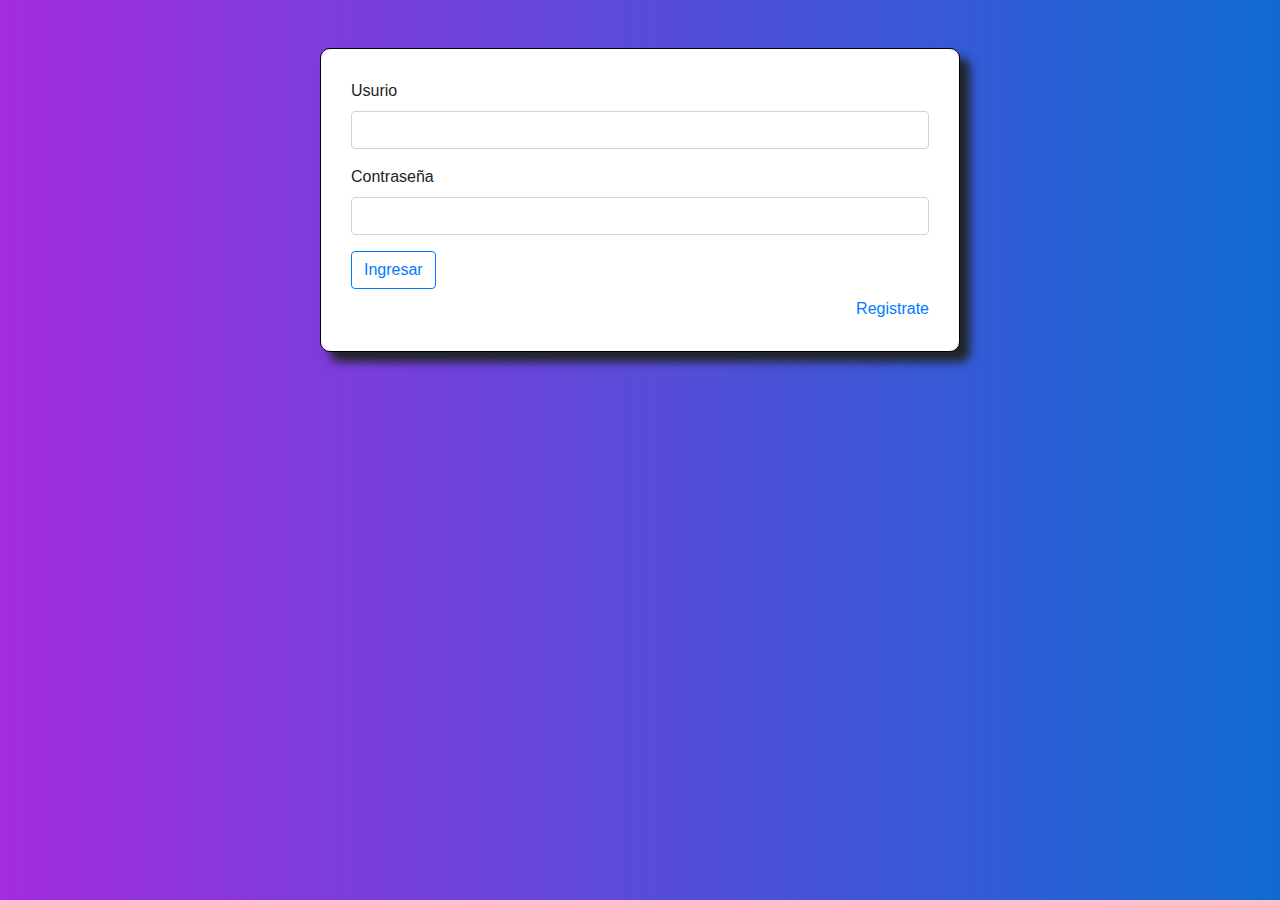
<file: index.html>
<!DOCTYPE html>
<html lang="es">
<head>
    <meta charset="UTF-8">
    <meta http-equiv="X-UA-Compatible" content="IE=edge">
    <meta name="viewport" content="width=device-width, initial-scale=1.0">
    <title>Login</title>
    <link rel="stylesheet" href="css/bootstrap.min.css">
    <link rel="stylesheet" href="css/estilos.css">
</head>
<body>
    <div class="conainer mt-5" >
        <div id="login">
            <div id="mensaje"></div>
            <form id="formlogin">
            <div class="form-group">
                <label for="user">Usurio</label>
                <input type="text" id="user" class="form-control">
            </div>
            <div class="form-group">
                <label for="pass">Contraseña</label>
                <input type="password" id="pass" class="form-control">
            </div>
                <input type="submit" value="Ingresar" class="btn btn-outline-primary">
            </form>
            <div id="link" class="mt-2">
            <a href="./registro.html">Registrate</a>
        </div>
        </div>
    </div>
<script src="js/utilidades.js"></script>
<script src="js/index.js"></script>
</body>
</html>
</file>
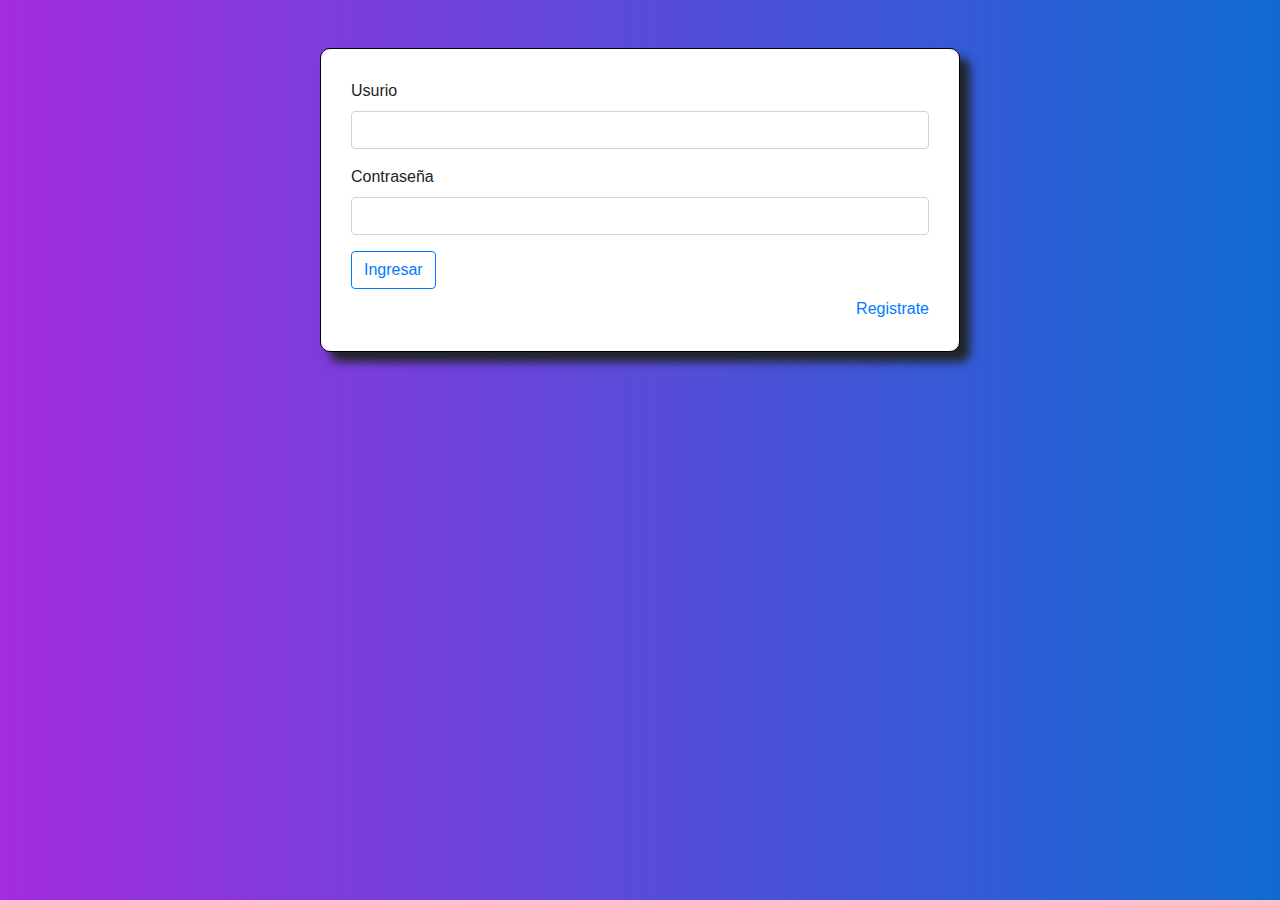
<file: inicio.html>
<!DOCTYPE html>
<html lang="es">
<head>
    <meta charset="UTF-8">
    <meta http-equiv="X-UA-Compatible" content="IE=edge">
    <meta name="viewport" content="width=device-width, initial-scale=1.0">
    <title>Login</title>
    <link rel="stylesheet" href="css/bootstrap.min.css">
    <link rel="stylesheet" href="css/estilos.css">
</head>
<body>
    <div class="container mt-5">
    <div class="jumbotron">
    <h1>Bienvenidos a mi Aplicacion</h1>
</div>
<div id="salir">
    <button class="btn btn-outline-danger" id="btnSalir">Salir</button>
</div>
</div>
<script>

    window.addEventListener('load', function(){
        if(localStorage.getItem('sesion') == null){
            window.location.replace('./index.html', '_self');
        }
    });

    const boton = document.getElementById('btnSalir');

    boton.addEventListener('click', function(e){
        e.preventDefault();
        localStorage.removeItem('sesion');
        window.open('./index.html', '_self');
    });

</script>
</body>
</html>
</file>
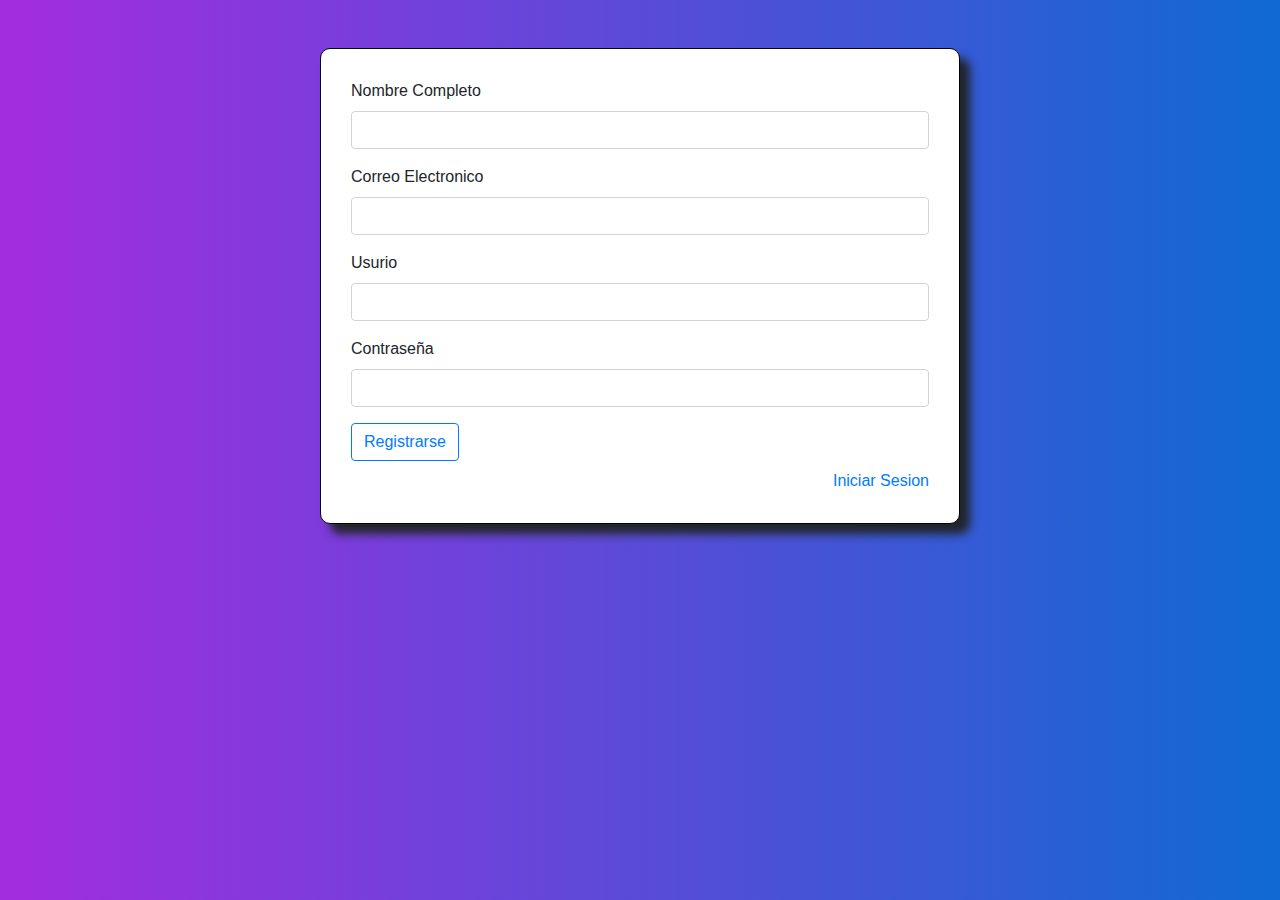
<file: registro.html>
<!DOCTYPE html>
<html lang="es">
<head>
    <meta charset="UTF-8">
    <meta http-equiv="X-UA-Compatible" content="IE=edge">
    <meta name="viewport" content="width=device-width, initial-scale=1.0">
    <title>Login</title>
    <link rel="stylesheet" href="css/bootstrap.min.css">
    <link rel="stylesheet" href="css/estilos.css">
</head>
<body>
    <div class="conainer mt-5" >
        <div id="registro">
            <div id="mensaje"></div>
            <form id="formRegistro">
                <div class="form-group">
                    <label for="name">Nombre Completo</label>
                    <input type="text" id="name" class="form-control">
                </div>
                <div class="form-group">
                    <label for="email">Correo Electronico</label>
                    <input type="text" id="email" class="form-control">
                </div>
            <div class="form-group">
                <label for="user">Usurio</label>
                <input type="text" id="user" class="form-control">
            </div>
            <div class="form-group">
                <label for="pass">Contraseña</label>
                <input type="password" id="pass" class="form-control">
            </div>
                <input type="submit" value="Registrarse" class="btn btn-outline-primary">
            </form>
            <div id="link" class="mt-2">
            <a href="./index.html">Iniciar Sesion</a>
        </div>
        </div>
    </div>
    <script src="js/utilidades.js"></script>
    <script src="js/registro.js"></script>
</body>
</html>
</file>
<file: css/estilos.css>
body{
    background: linear-gradient(to right, #A32CDF, #106AD2);
}
#login, #registro{
    width: 50%;
    border: 1px solid black;
    border-radius: 10px;
    margin: 0 auto;
    padding: 30px;
    background: #fff;
    box-shadow: 10px 10px 10px 0px;
}
#link, #salir{
    text-align: right;
}
</file>
